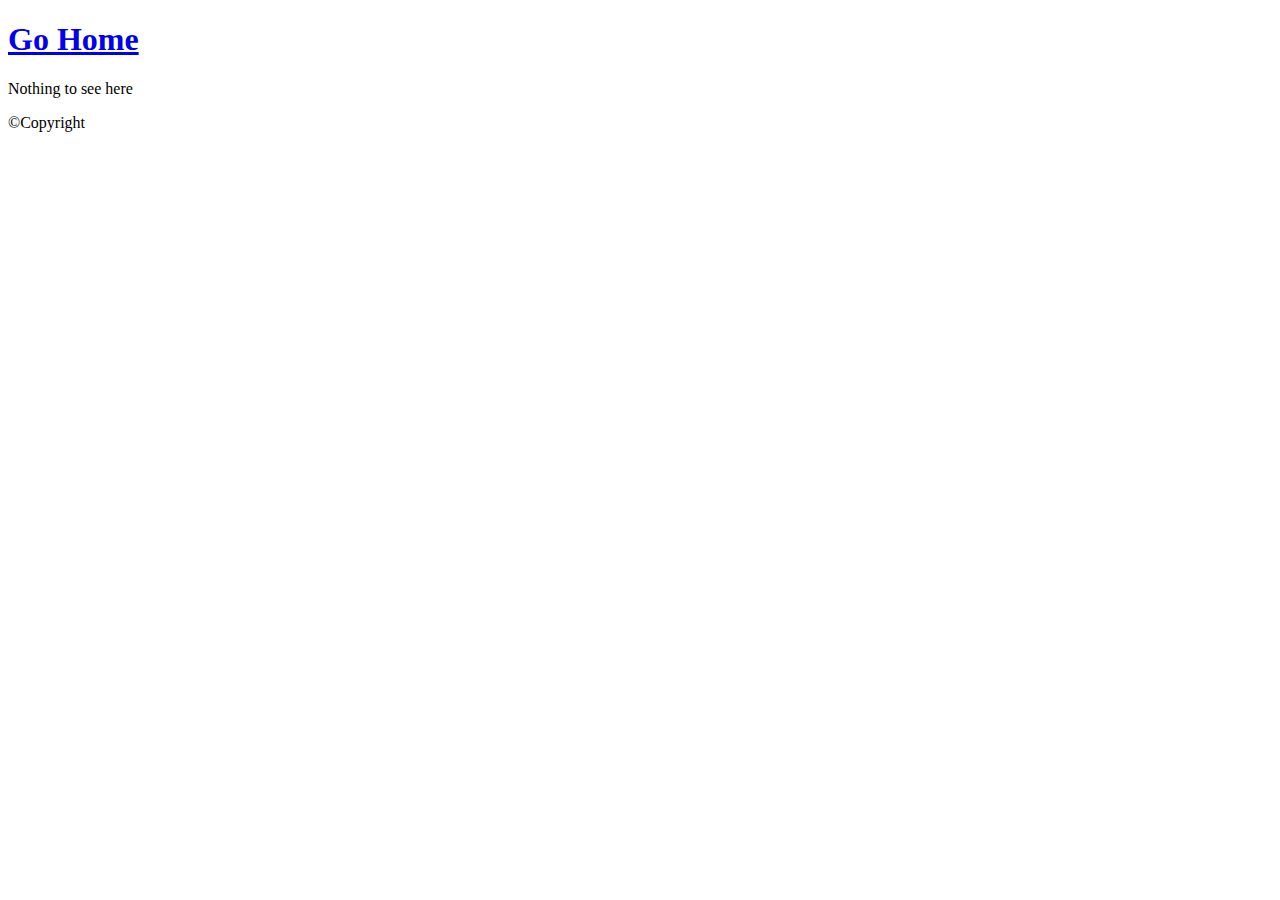
<file: about-me/index.html>
<!DOCTYPE html>
<html>
<head>
    <title>About me</title>
    <meta charset="utf-8" />
    <meta name="viewport" content="width=device-width, initial-scale=1, user-scalable=no" />
    <link rel="stylesheet" href="https://www.ralph.law/assets/css/main.css"/>
    <link rel="canonical" href="https://www.ralph.law/about-me/">
    <noscript><link rel="stylesheet" href="https://www.ralph.law/assets/css/noscript.css"/></noscript>
    <style>
        :root{--site-background : url("https://www.ralph.law/images/bg.jpg")};
    </style> 
    
    <script src="https://identity.netlify.com/v1/netlify-identity-widget.js"></script>
</head>


<body class="is-preload">

    
        <div id="wrapper">

            
                <header id="header">
                    <div class="logo">
                        <span class="icon fa-gem"></span>
                    </div>
                    <div class="content">
                        <div class="inner">
                            <h1><a href="/">Go Home</a></h1>
                            <p>
                                Nothing to see here
                            </p>
                        </div>
                    </div>
                </header>

                
<footer id="footer">
    <p class="copyright">&copy;Copyright</p>
</footer>

        </div>

    
    <div id="bg"></div>

</body>


    
    <script src=https://www.ralph.law/assets/js/jquery.min.js></script>
    <script src=https://www.ralph.law/assets/js/browser.min.js></script>
    <script src=https://www.ralph.law/assets/js/breakpoints.min.js></script>
    <script src=https://www.ralph.law/assets/js/util.js></script>
    <script src=https://www.ralph.law/assets/js/main.js></script>

</html>
</file>
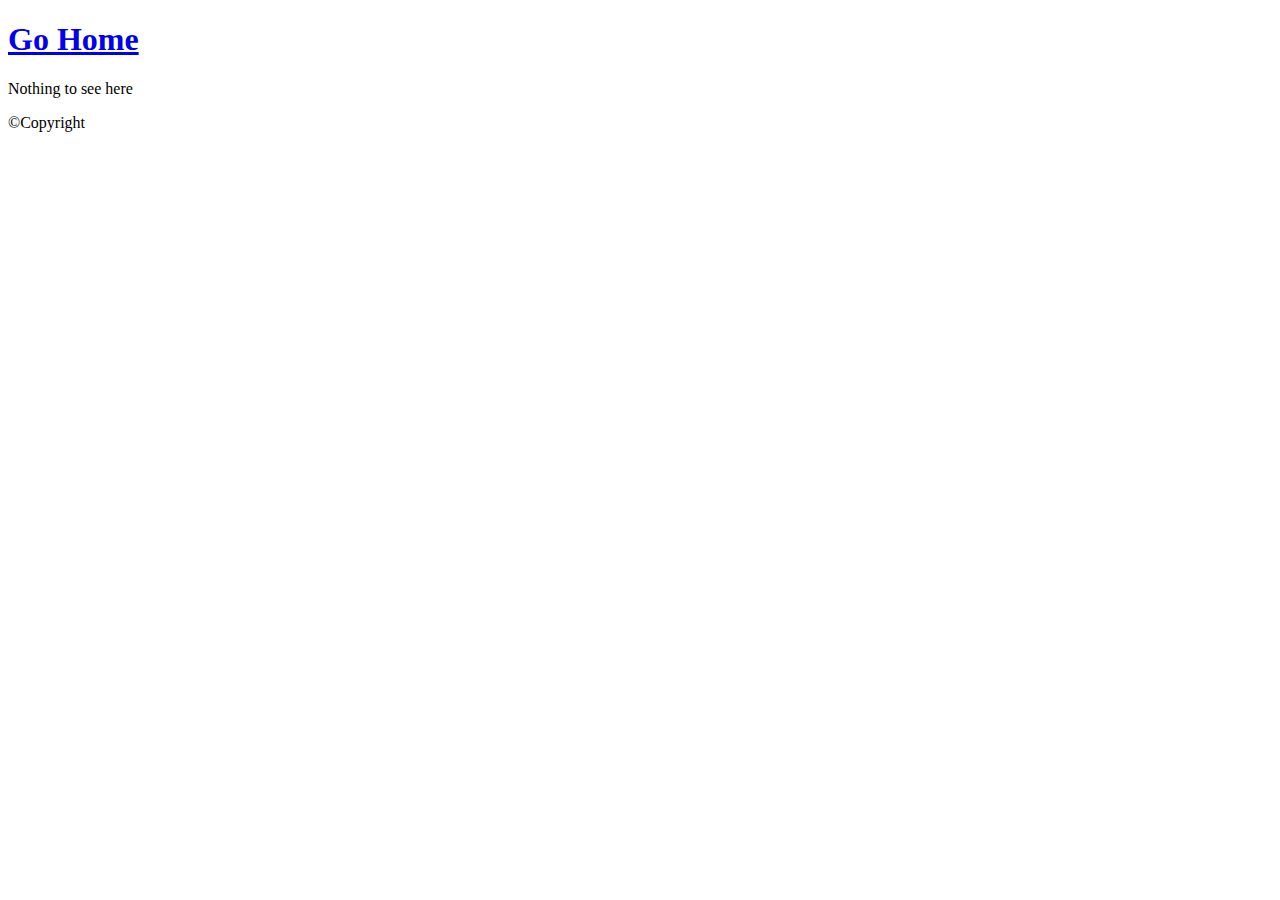
<file: contact/index.html>
<!DOCTYPE html>
<html>
<head>
    <title>Contact</title>
    <meta charset="utf-8" />
    <meta name="viewport" content="width=device-width, initial-scale=1, user-scalable=no" />
    <link rel="stylesheet" href="https://www.ralph.law/assets/css/main.css"/>
    <link rel="canonical" href="https://www.ralph.law/contact/">
    <noscript><link rel="stylesheet" href="https://www.ralph.law/assets/css/noscript.css"/></noscript>
    <style>
        :root{--site-background : url("https://www.ralph.law/images/bg.jpg")};
    </style> 
    
    <script src="https://identity.netlify.com/v1/netlify-identity-widget.js"></script>
</head>


<body class="is-preload">

    
        <div id="wrapper">

            
                <header id="header">
                    <div class="logo">
                        <span class="icon fa-gem"></span>
                    </div>
                    <div class="content">
                        <div class="inner">
                            <h1><a href="/">Go Home</a></h1>
                            <p>
                                Nothing to see here
                            </p>
                        </div>
                    </div>
                </header>

                
<footer id="footer">
    <p class="copyright">&copy;Copyright</p>
</footer>

        </div>

    
    <div id="bg"></div>

</body>


    
    <script src=https://www.ralph.law/assets/js/jquery.min.js></script>
    <script src=https://www.ralph.law/assets/js/browser.min.js></script>
    <script src=https://www.ralph.law/assets/js/breakpoints.min.js></script>
    <script src=https://www.ralph.law/assets/js/util.js></script>
    <script src=https://www.ralph.law/assets/js/main.js></script>

</html>
</file>
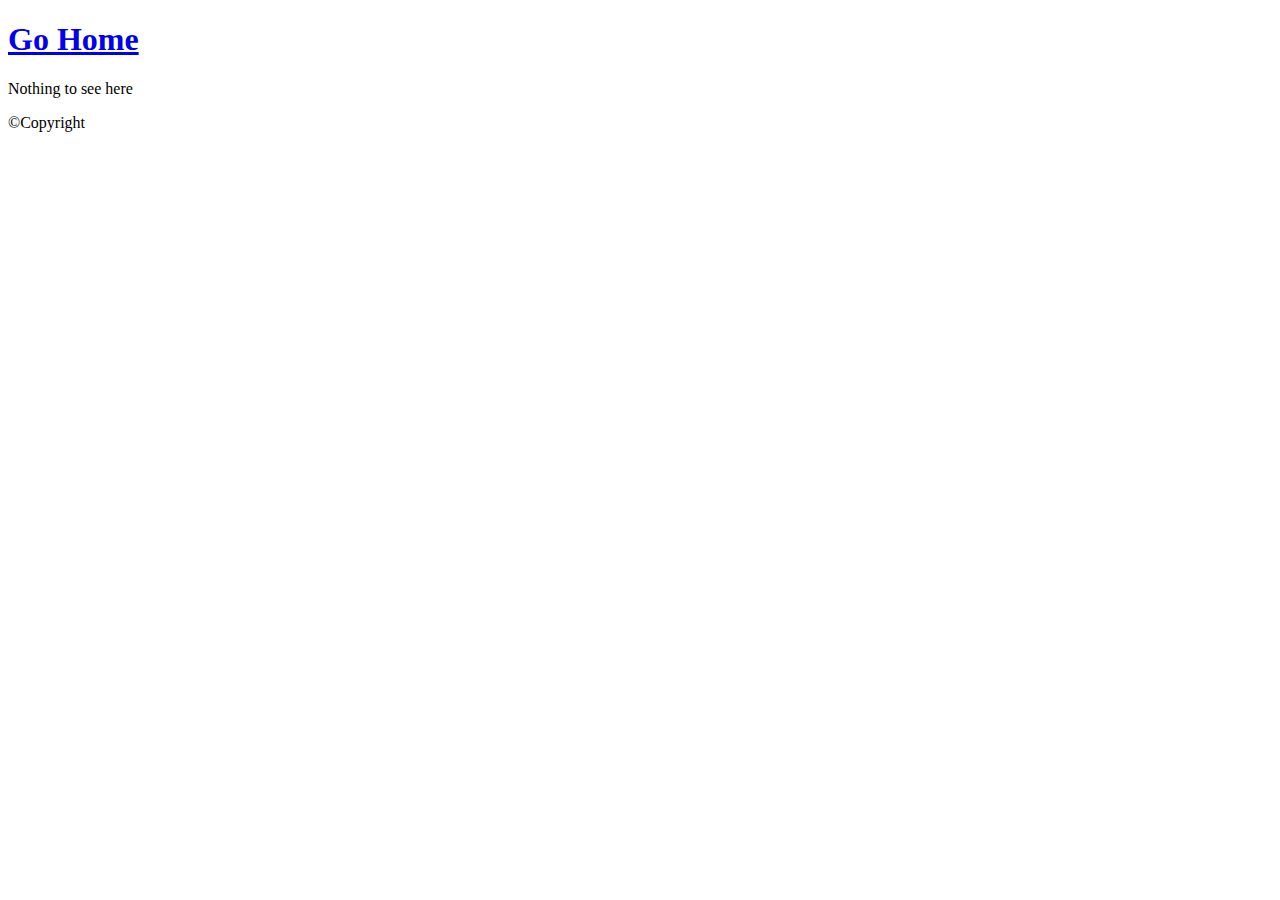
<file: services/index.html>
<!DOCTYPE html>
<html>
<head>
    <title>Services</title>
    <meta charset="utf-8" />
    <meta name="viewport" content="width=device-width, initial-scale=1, user-scalable=no" />
    <link rel="stylesheet" href="https://www.ralph.law/assets/css/main.css"/>
    <link rel="canonical" href="https://www.ralph.law/services/">
    <noscript><link rel="stylesheet" href="https://www.ralph.law/assets/css/noscript.css"/></noscript>
    <style>
        :root{--site-background : url("https://www.ralph.law/images/bg.jpg")};
    </style> 
    
    <script src="https://identity.netlify.com/v1/netlify-identity-widget.js"></script>
</head>


<body class="is-preload">

    
        <div id="wrapper">

            
                <header id="header">
                    <div class="logo">
                        <span class="icon fa-gem"></span>
                    </div>
                    <div class="content">
                        <div class="inner">
                            <h1><a href="/">Go Home</a></h1>
                            <p>
                                Nothing to see here
                            </p>
                        </div>
                    </div>
                </header>

                
<footer id="footer">
    <p class="copyright">&copy;Copyright</p>
</footer>

        </div>

    
    <div id="bg"></div>

</body>


    
    <script src=https://www.ralph.law/assets/js/jquery.min.js></script>
    <script src=https://www.ralph.law/assets/js/browser.min.js></script>
    <script src=https://www.ralph.law/assets/js/breakpoints.min.js></script>
    <script src=https://www.ralph.law/assets/js/util.js></script>
    <script src=https://www.ralph.law/assets/js/main.js></script>

</html>
</file>
